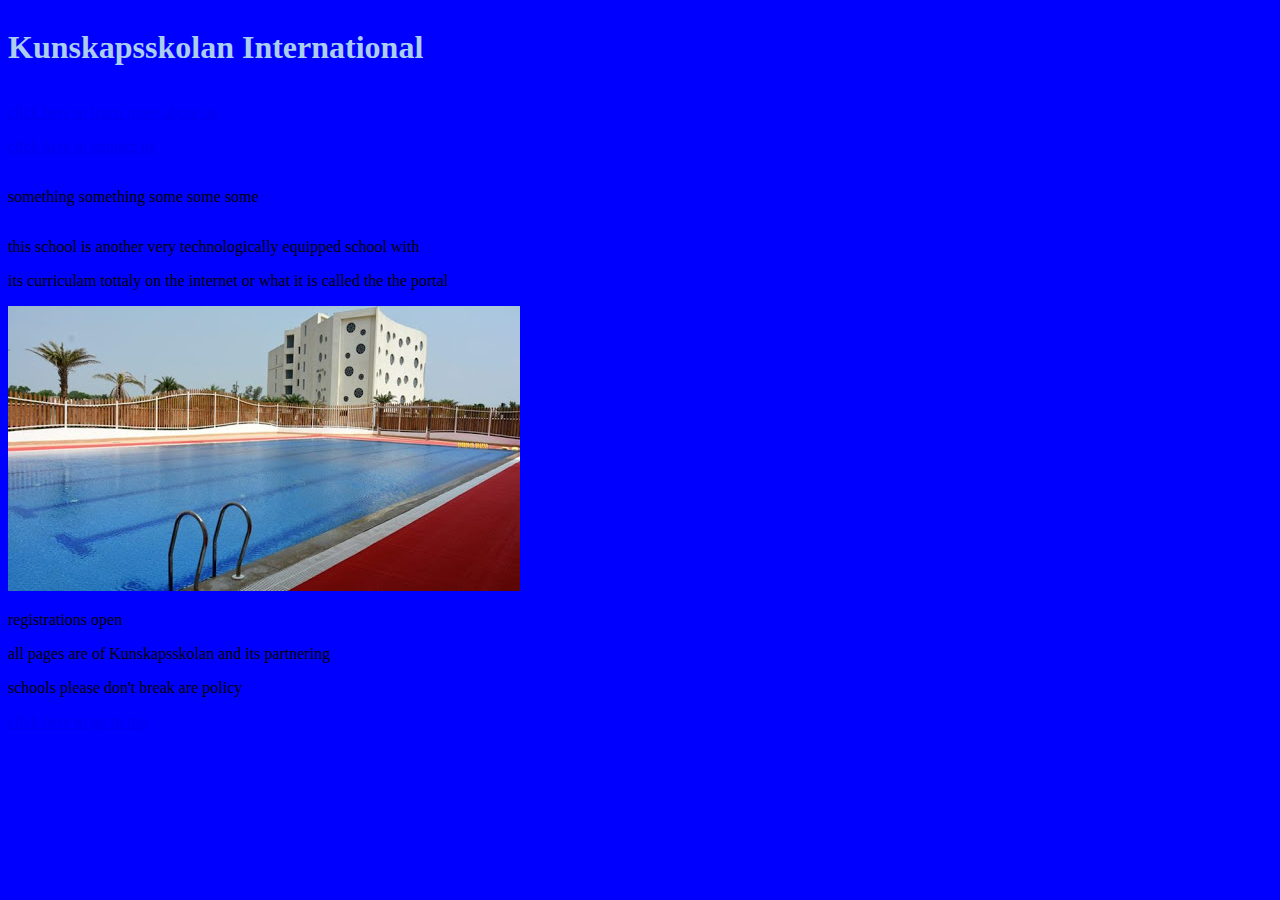
<file: index.html>
<!DOCTYPE html>
<html>
<head>
     <title>
      Kunskapsskolan International
     </title>
     <link rel="stylesheet" type="text/css" href="style.css"></link>
</head>



<body bgcolor="blue">

     <div class="header">
          <h1>Kunskapsskolan International</h1>
          <a ="#top></a>
          <div class="links">
               <p><a href="aboutus.html">click here to learn more about us</a><p>
               <p><a href="contactus.html">click here to contact us</a><p>
          </div>
          <div class="footer">
               <p>something something some some some<p>
              
               </div>
          
          
     </div>
   
      
   

    <p>this school is another very technologically equipped school with<p>
     <p>its curriculam tottaly on the internet or what it is called the the portal<p>
     <a href="https://www.google.com"><img src="school.jpg"></a>
     <p>
     <p>
     <p>
     <p>
     <p>
     <p>
     <p>
     <p>
     <p>registrations open
     <p>
     <p>
     <p>
     <p>
     <p>
     <p>
     <p>
     <p> 
     <p> 
     <p>  
     <p>
     <p> 
     <p>all pages are of Kunskapsskolan and its partnering
     <p>schools please don't break are policy
     <p>
     <p><a href="#top">click here to go to top</a><p>
</body>
</html>
</file>
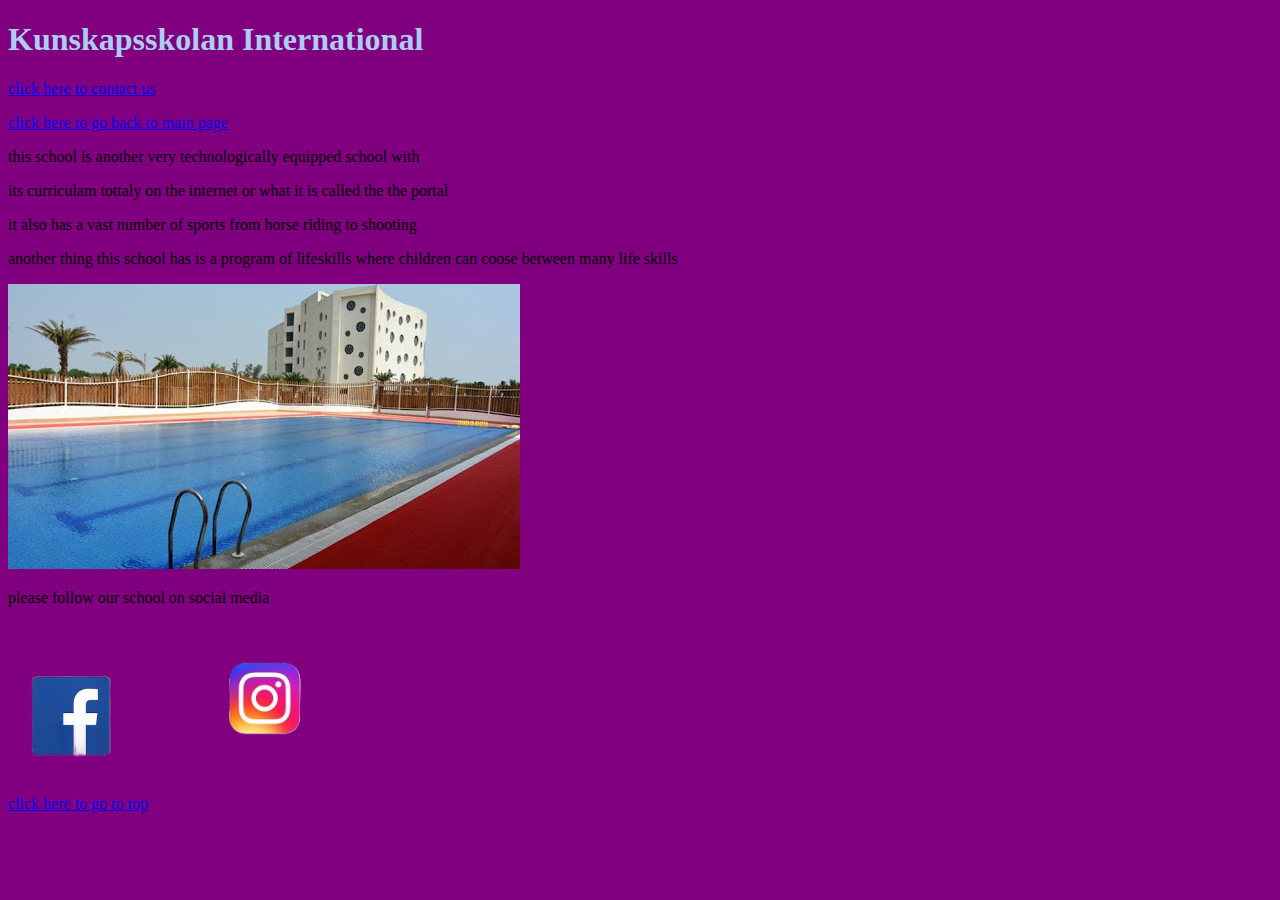
<file: aboutus.html>
<!DOCTYPE html>
<html>
<head>
     <title>
      Kunskapsskolan International about us
     </title>
     <link rel="stylesheet" type="text/css" href="style.css"></link>
</head>



<body bgcolor="purple">
     <a ="#top></a>
   <h1>Kunskapsskolan International</h1>
   
   <p> <a href="contactus.html">click here to contact us</a><p>
     <p><a href="index.html">click here to go back to main page</a><p>

    <p>this school is another very technologically equipped school with<p>
     <p>its curriculam tottaly on the internet or what it is called the the portal<p>
         <p>it also has a vast number of sports from horse riding to shooting<p>
             <p>another thing this school has is a program of lifeskills where children can coose between many life skills<p>
     <a href="https://www.google.com"><img src="school.jpg"></a>
     <p>
     <p>
     <p>
     <p>
     <p>please follow our school on social media
    
    <div class="photos">
     <a href="https://www.facebook.com/kigurgaon/"> <img src="fb.png" width="10%" height="10%"></a>
     <a href="https://www.instagram.com/explore/locations/1019579377/kunskapsskolan-international-sector-70a-gurgaon/"><img src="instagram.png" width="20%" height="20%"></a>
     
     </div>
     <p><a href="#top">click here to go to top</a><p>
</body>
</html>
</file>
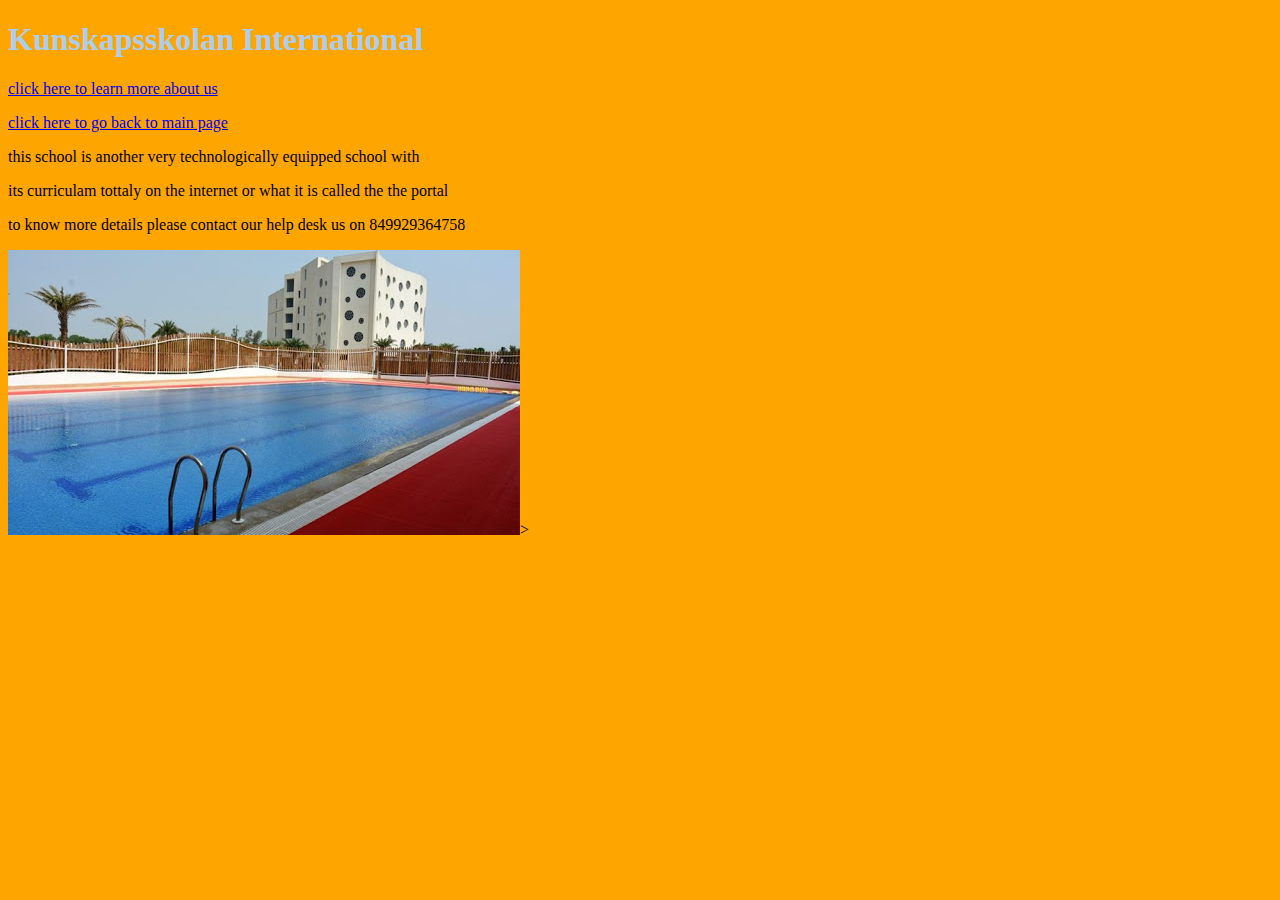
<file: contactus.html>
<!DOCTYPE html>
<html>
<head>
     <title>
      Kunskapsskolan International contact us
     </title>
     <link rel="stylesheet" type="text/css" href="style.css"></link>
</head>



<body bgcolor="orange">
   <h1>Kunskapsskolan International</h1>

   <p> <a href="aboutus.html">click here to learn more about us</a><p>
    <p><a href="index.html">click here to go back to main page</a><p>

    <p>this school is another very technologically equipped school with<p>
     <p>its curriculam tottaly on the internet or what it is called the the portal<p>

    <p>to know more details please contact our help desk us on 849929364758<p>
     <a href="https://www.google.com"><img src="school.jpg"></a>>
</body>
</html>
</file>
<file: style.css>
h1{
             color: #ABCDEF           
         }
         .header{
             display:flex;
             flex-direction: column;
             flex-wrap : wrap
              
         }

         .photos{
          
         }
</file>
